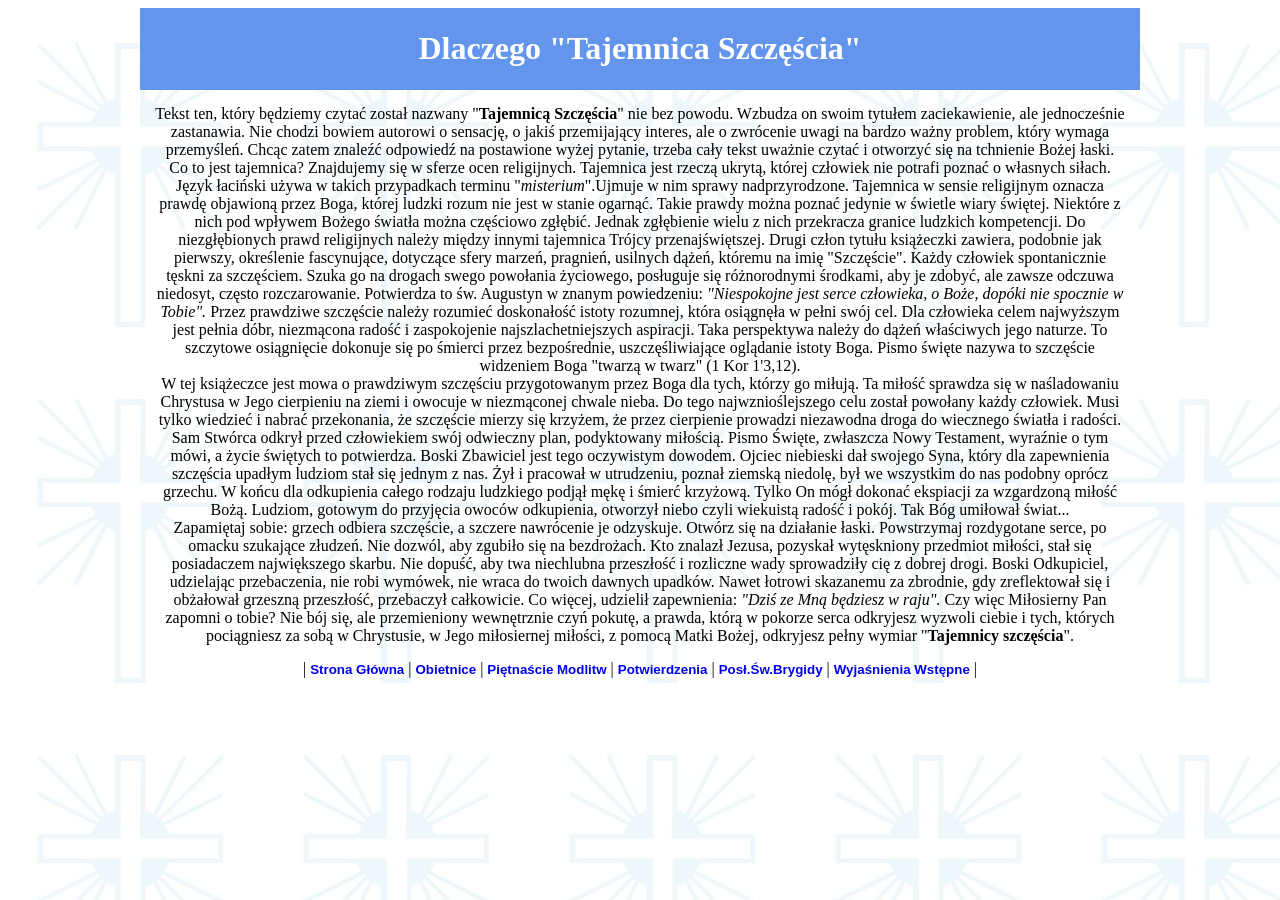
<file: dlacz.html>
<!doctype html>
<html lang="pl">
<HEAD>
    <TITLE>Dlaczego Tajemnica Szczęścia</TITLE>
    <link rel="canonical" href=„https://tajemnicaszczescia.github.io/dlacz.html” />   
    <meta charset="UTF-8">
    <META NAME="Description" CONTENT="Tajemnica Szczęścia - zbiór 15 modlitw i wspaniałe obietnice. ">
    <META NAME="Keywords" CONTENT="Tajemnica Szczęścia, Szczescia, św, święta, Brygida, Modlitwa, 15 Modlitw, Zbawiciel, Jezus, Chrystus, Bóg, Obietnice, potwierdzenia ">
    <LINK REL=stylesheet HREF="tajem.css" TYPE="text/css">
    
    <style>
    body
    {
      background-image: url('krzyzyk.jpg');
    
#box
    {
        width: 1000px;
        margin-left: auto;
        margin-right: auto;
        font-family: tahoma;
    }
#logo
    {
        background-color: cornflowerblue;
        color:white;
        text-align: center;
        padding: 1px;
    }
#content
    {
        float: left;
        font-size: 16px;
        padding: 15px;
        fott-family: tahoma;
        text-align: center;
        
    }
    #stopka
    {
        clear: both;
        text-align: center;
    }
    }
</style>
</HEAD>

<BODY>
    
    <div id="box">
         
        <div id="logo">
        <h1>Dlaczego "Tajemnica Szczęścia"</h1>
        </div>
        
        <div id="content">


Tekst ten, który będziemy czytać został nazwany "<B>Tajemnicą Szczęścia</B>" nie bez powodu. Wzbudza on swoim tytułem zaciekawienie, ale jednocześnie zastanawia. Nie chodzi bowiem autorowi o sensację, o jakiś przemijający interes, ale o zwrócenie uwagi na bardzo ważny problem, który wymaga przemyśleń. Chcąc zatem znaleźć odpowiedź na postawione wyżej pytanie, trzeba cały tekst uważnie czytać i otworzyć się na tchnienie Bożej łaski.<BR>Co to jest tajemnica? Znajdujemy się w sferze ocen religijnych. Tajemnica jest rzeczą ukrytą, której człowiek nie potrafi poznać o własnych siłach. Język łaciński używa w takich przypadkach terminu "<I>misterium</I>".Ujmuje w nim sprawy nadprzyrodzone. Tajemnica w sensie religijnym oznacza prawdę objawioną przez Boga, której ludzki rozum nie jest w stanie ogarnąć. Takie prawdy można poznać jedynie w świetle wiary świętej. Niektóre z nich pod wpływem Bożego światła można częściowo zgłębić. Jednak zgłębienie wielu z nich przekracza granice ludzkich kompetencji. Do niezgłębionych prawd religijnych należy między innymi tajemnica Trójcy przenajświętszej. Drugi człon tytułu książeczki zawiera, podobnie jak pierwszy, określenie fascynujące, dotyczące sfery marzeń, pragnień, usilnych dążeń, któremu na imię "Szczęście". Każdy człowiek spontanicznie tęskni za szczęściem. Szuka go na drogach swego powołania życiowego, posługuje się różnorodnymi środkami, aby je zdobyć, ale zawsze odczuwa niedosyt, często rozczarowanie. Potwierdza to św. Augustyn w znanym powiedzeniu: <I>"Niespokojne jest serce człowieka, o Boże, dopóki nie spocznie w Tobie".</I> Przez prawdziwe szczęście należy rozumieć doskonałość istoty rozumnej, która osiągnęła w pełni swój cel. Dla człowieka celem najwyższym jest pełnia dóbr, niezmącona radość i zaspokojenie najszlachetniejszych aspiracji. Taka perspektywa należy do dążeń właściwych jego naturze. To szczytowe osiągnięcie dokonuje się po śmierci przez bezpośrednie, uszczęśliwiające oglądanie istoty Boga. Pismo święte nazywa to szczęście widzeniem Boga "twarzą w twarz" (1 Kor 1'3,12).<BR>
W tej książeczce jest mowa o prawdziwym szczęściu przygotowanym przez Boga dla tych, którzy go miłują. Ta miłość sprawdza się w naśladowaniu Chrystusa w Jego cierpieniu na ziemi i owocuje w niezmąconej chwale nieba.
Do tego najwznioślejszego celu został powołany każdy człowiek. Musi tylko wiedzieć i nabrać przekonania, że szczęście mierzy się krzyżem, że przez cierpienie prowadzi niezawodna droga do wiecznego światła i radości.<BR>
Sam Stwórca odkrył przed człowiekiem swój odwieczny plan, podyktowany miłością. Pismo Święte, zwłaszcza Nowy Testament, wyraźnie o tym mówi, a życie świętych to potwierdza. Boski Zbawiciel jest tego oczywistym dowodem. Ojciec niebieski dał swojego Syna, który dla zapewnienia szczęścia upadłym ludziom stał się jednym z nas. Żył i pracował w utrudzeniu, poznał ziemską niedolę, był we wszystkim do nas podobny oprócz grzechu. W końcu dla odkupienia całego rodzaju ludzkiego podjął mękę i śmierć krzyżową. Tylko On mógł dokonać ekspiacji za wzgardzoną miłość Bożą. Ludziom, gotowym do przyjęcia owoców odkupienia, otworzył niebo czyli wiekuistą radość i pokój. Tak Bóg umiłował świat...<BR>
Zapamiętaj sobie: grzech odbiera szczęście, a szczere nawrócenie je odzyskuje. Otwórz się na działanie łaski. Powstrzymaj rozdygotane serce, po omacku szukające złudzeń. Nie dozwól, aby zgubiło się na bezdrożach. Kto znalazł Jezusa, pozyskał wytęskniony przedmiot miłości, stał się posiadaczem największego skarbu. Nie dopuść, aby twa niechlubna przeszłość i rozliczne wady sprowadziły cię z dobrej drogi. Boski Odkupiciel, udzielając przebaczenia, nie robi wymówek, nie wraca do twoich dawnych upadków. Nawet łotrowi skazanemu za zbrodnie, gdy zreflektował się i obżałował grzeszną przeszłość, przebaczył całkowicie. Co więcej, udzielił zapewnienia:
<I>"Dziś ze Mną będziesz w raju".</I>
Czy więc Miłosierny Pan zapomni o tobie?
Nie bój się, ale przemieniony wewnętrznie czyń pokutę, a prawda, którą w pokorze serca odkryjesz wyzwoli ciebie i tych, których pociągniesz za sobą w Chrystusie, w Jego miłosiernej miłości, z pomocą Matki Bożej, odkryjesz pełny wymiar "<B>Tajemnicy szczęścia</B>".

</div>
        
        <div id="stopka">

    | <A HREF="index.html">Strona Główna</A> | <A HREF="obiet.html">Obietnice</A> | <A HREF="pm.html">Piętnaście Modlitw</A> | <A HREF="potw.html">Potwierdzenia</A> | <A HREF="psbr.html">Posł.Św.Brygidy</A> | <A HREF="ww.html">Wyjaśnienia Wstępne</A> |

</div>
        <div style="clear:both;"></div>
    </div>


</BODY>
</HTML>
</file>
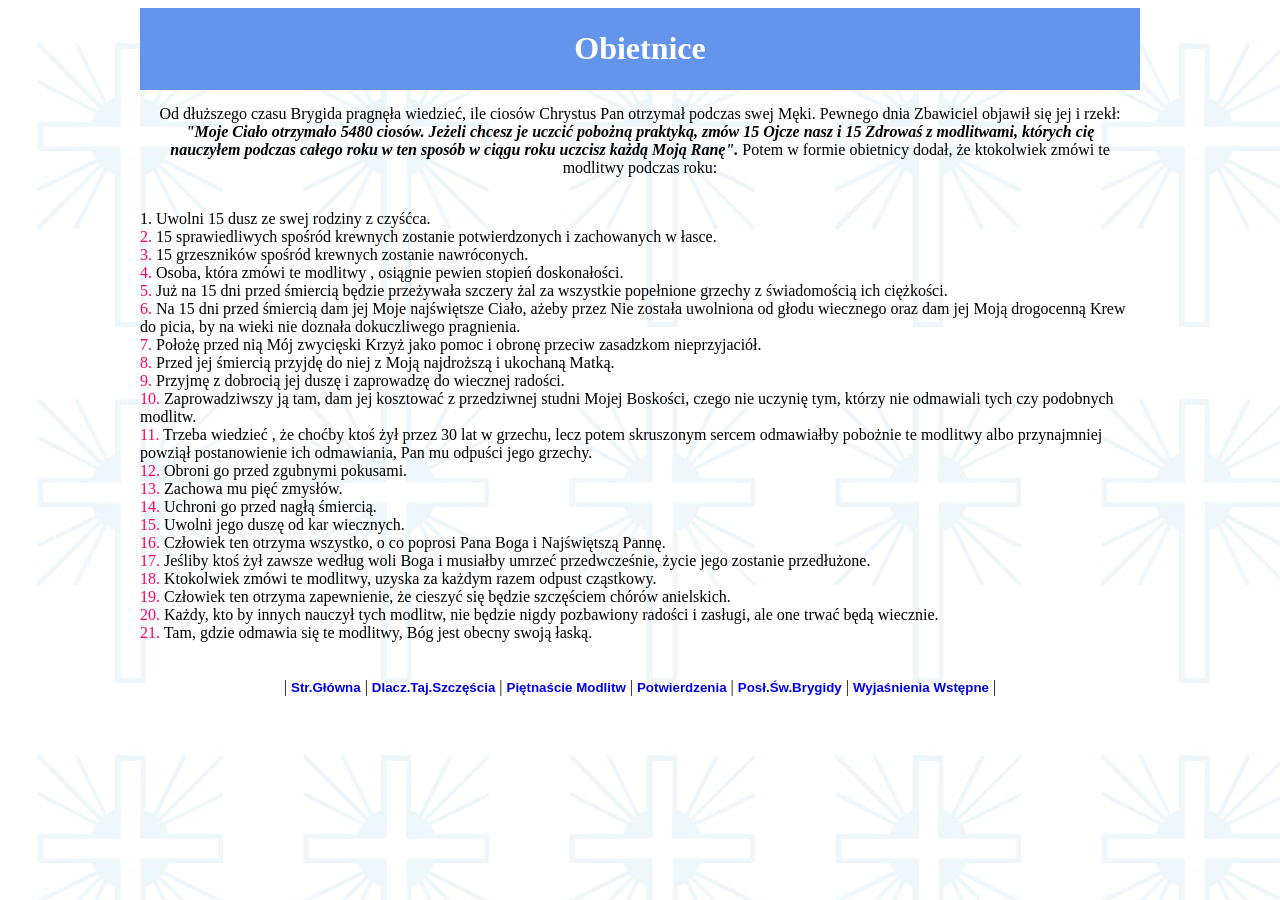
<file: obiet.html>
<!DOCTYPE HTML>
<HTML LANG="PL">
<HEAD>
<link rel="canonical" href=„https://tajemnicaszczescia.github.io/obiet.html” />
<meta charset="UTF-8">
<TITLE>Obietnice</TITLE>
<META NAME="Description" CONTENT="Tajemnica Szczęścia - zbiór 15 modlitw i wspaniałe obietnice. ">
<META NAME="Keywords" CONTENT="Tajemnica Szczęścia, Szczescia, św, święta, Brygida, Modlitwa, 15 Modlitw, Zbawiciel, Jezus, Chrystus, Bóg, Obietnice, potwierdzenia ">
<LINK REL=stylesheet HREF="tajem.css" TYPE="text/css">

<style>
body
    {
      background-image: url('krzyzyk.jpg');
      }
      
    
#box
    {
        width: 1000px;
        margin-left: auto;
        margin-right: auto;
        font-family: tahoma;
    }
#logo
    {
        background-color: cornflowerblue;
        color:white;
        text-align: center;
        padding: 1px;
    }
#content
    {
        float: left;
        font-size: 16px;
        padding: 15px;
        fott-family: tahoma;
        text-align: center;
        
    }
    #content22
    {
    	text-align: left;
    }
    
    #stopka
    {
        clear: both;
        text-align: center;
    
    }
</style>



</HEAD>

<BODY>
    
    <div id="box">
         
        <div id="logo">
        <h1>Obietnice</h1>
        </div>
        
        <div id="content">

Od dłuższego czasu Brygida pragnęła wiedzieć, ile ciosów Chrystus Pan otrzymał podczas swej Męki. Pewnego dnia Zbawiciel objawił się jej i rzekł:
<I><B>"Moje Ciało otrzymało 5480 ciosów. Jeżeli chcesz je uczcić pobożną praktyką, zmów 15 Ojcze nasz i 15 Zdrowaś z modlitwami, których cię nauczyłem podczas całego roku w ten sposób w ciągu roku uczcisz każdą Moją Ranę".</I></B>
Potem w formie obietnicy dodał, że ktokolwiek zmówi te modlitwy podczas roku:<BR><BR>
</div>

	<div id="content22"
	
<FONT COLOR="#FF0066">1.</FONT> Uwolni 15 dusz ze swej rodziny z czyśćca.<BR>
<FONT COLOR="#FF0066">2.</FONT> 15 sprawiedliwych spośród krewnych zostanie potwierdzonych i zachowanych w łasce.<BR>
<FONT COLOR="#FF0066">3.</FONT> 15 grzeszników spośród krewnych zostanie nawróconych.<BR>
<FONT COLOR="#FF0066">4.</FONT> Osoba, która zmówi te modlitwy , osiągnie pewien stopień doskonałości.<BR>
<FONT COLOR="#FF0066">5.</FONT> Już na 15 dni przed śmiercią będzie przeżywała szczery żal za wszystkie popełnione grzechy z świadomością ich ciężkości.<BR>
<FONT COLOR="#FF0066">6.</FONT> Na 15 dni przed śmiercią dam jej Moje najświętsze Ciało, ażeby przez Nie została uwolniona od głodu wiecznego oraz dam jej Moją drogocenną Krew do picia, by na wieki nie doznała dokuczliwego pragnienia.<BR>
<FONT COLOR="#FF0066">7.</FONT> Położę przed nią Mój zwycięski Krzyż jako pomoc i obronę przeciw zasadzkom nieprzyjaciół.<BR>
<FONT COLOR="#FF0066">8.</FONT> Przed jej śmiercią przyjdę do niej z Moją najdroższą i ukochaną Matką.<BR>
<FONT COLOR="#FF0066">9.</FONT> Przyjmę z dobrocią jej duszę i zaprowadzę do wiecznej radości.<BR>
<FONT COLOR="#FF0066">10.</FONT> Zaprowadziwszy ją tam, dam jej kosztować z przedziwnej studni Mojej Boskości, czego nie uczynię tym, którzy nie odmawiali tych czy podobnych modlitw.<BR>
<FONT COLOR="#FF0066">11.</FONT> Trzeba wiedzieć , że choćby ktoś żył przez 30 lat w grzechu, lecz potem skruszonym sercem odmawiałby pobożnie te modlitwy albo przynajmniej powziął postanowienie ich odmawiania, Pan mu odpuści jego grzechy.<BR>
<FONT COLOR="#FF0066">12.</FONT> Obroni go przed zgubnymi pokusami.<BR>
<FONT COLOR="#FF0066">13.</FONT> Zachowa mu pięć zmysłów.<BR>
<FONT COLOR="#FF0066">14.</FONT> Uchroni go przed nagłą śmiercią.<BR>
<FONT COLOR="#FF0066">15.</FONT> Uwolni jego duszę od kar wiecznych.<BR>
<FONT COLOR="#FF0066">16.</FONT> Człowiek ten otrzyma wszystko, o co poprosi Pana Boga i Najświętszą Pannę.<BR>
<FONT COLOR="#FF0066">17.</FONT> Jeśliby ktoś żył zawsze według woli Boga i musiałby umrzeć przedwcześnie, życie jego zostanie przedłużone.<BR>
<FONT COLOR="#FF0066">18.</FONT> Ktokolwiek zmówi te modlitwy, uzyska za każdym razem odpust cząstkowy.<BR>
<FONT COLOR="#FF0066">19.</FONT> Człowiek ten otrzyma zapewnienie, że cieszyć się będzie szczęściem chórów anielskich.<BR>
<FONT COLOR="#FF0066">20.</FONT> Każdy, kto by innych nauczył tych modlitw, nie będzie nigdy pozbawiony radości i zasługi, ale one trwać będą wiecznie.<BR>
<FONT COLOR="#FF0066">21.</FONT> Tam, gdzie odmawia się te modlitwy, Bóg jest obecny swoją łaską.<BR>

</div><BR><BR>
        
        <div id="stopka">

| <A HREF="index.html">Str.Główna</A> | <A HREF="dlacz.html">Dlacz.Taj.Szczęścia</A> | <A HREF="pm.html">Piętnaście Modlitw</A> | <A HREF="potw.html">Potwierdzenia</A> | <A HREF="psbr.html">Posł.Św.Brygidy</A> | <A HREF="ww.html">Wyjaśnienia Wstępne</A> |

</div>
        <div style="clear:both;"></div>
    </div>

</BODY>
</HTML>
</file>
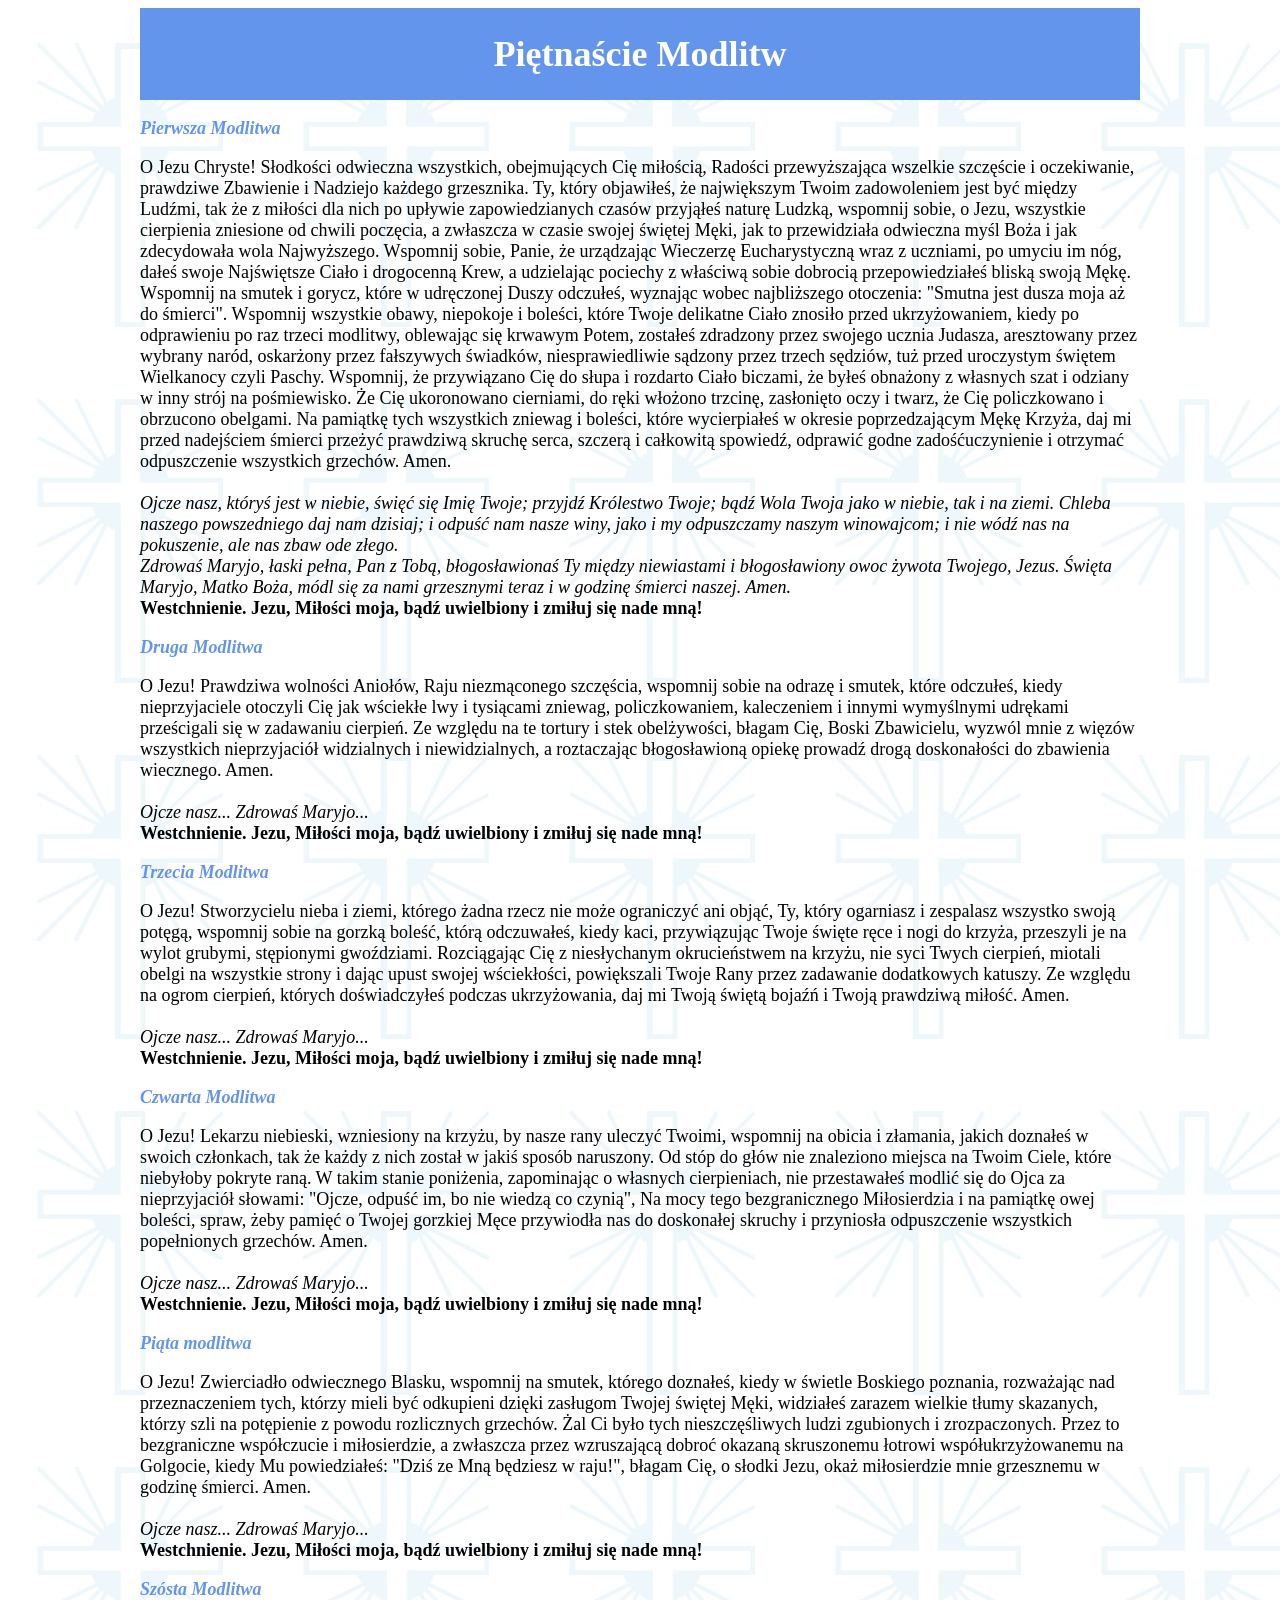
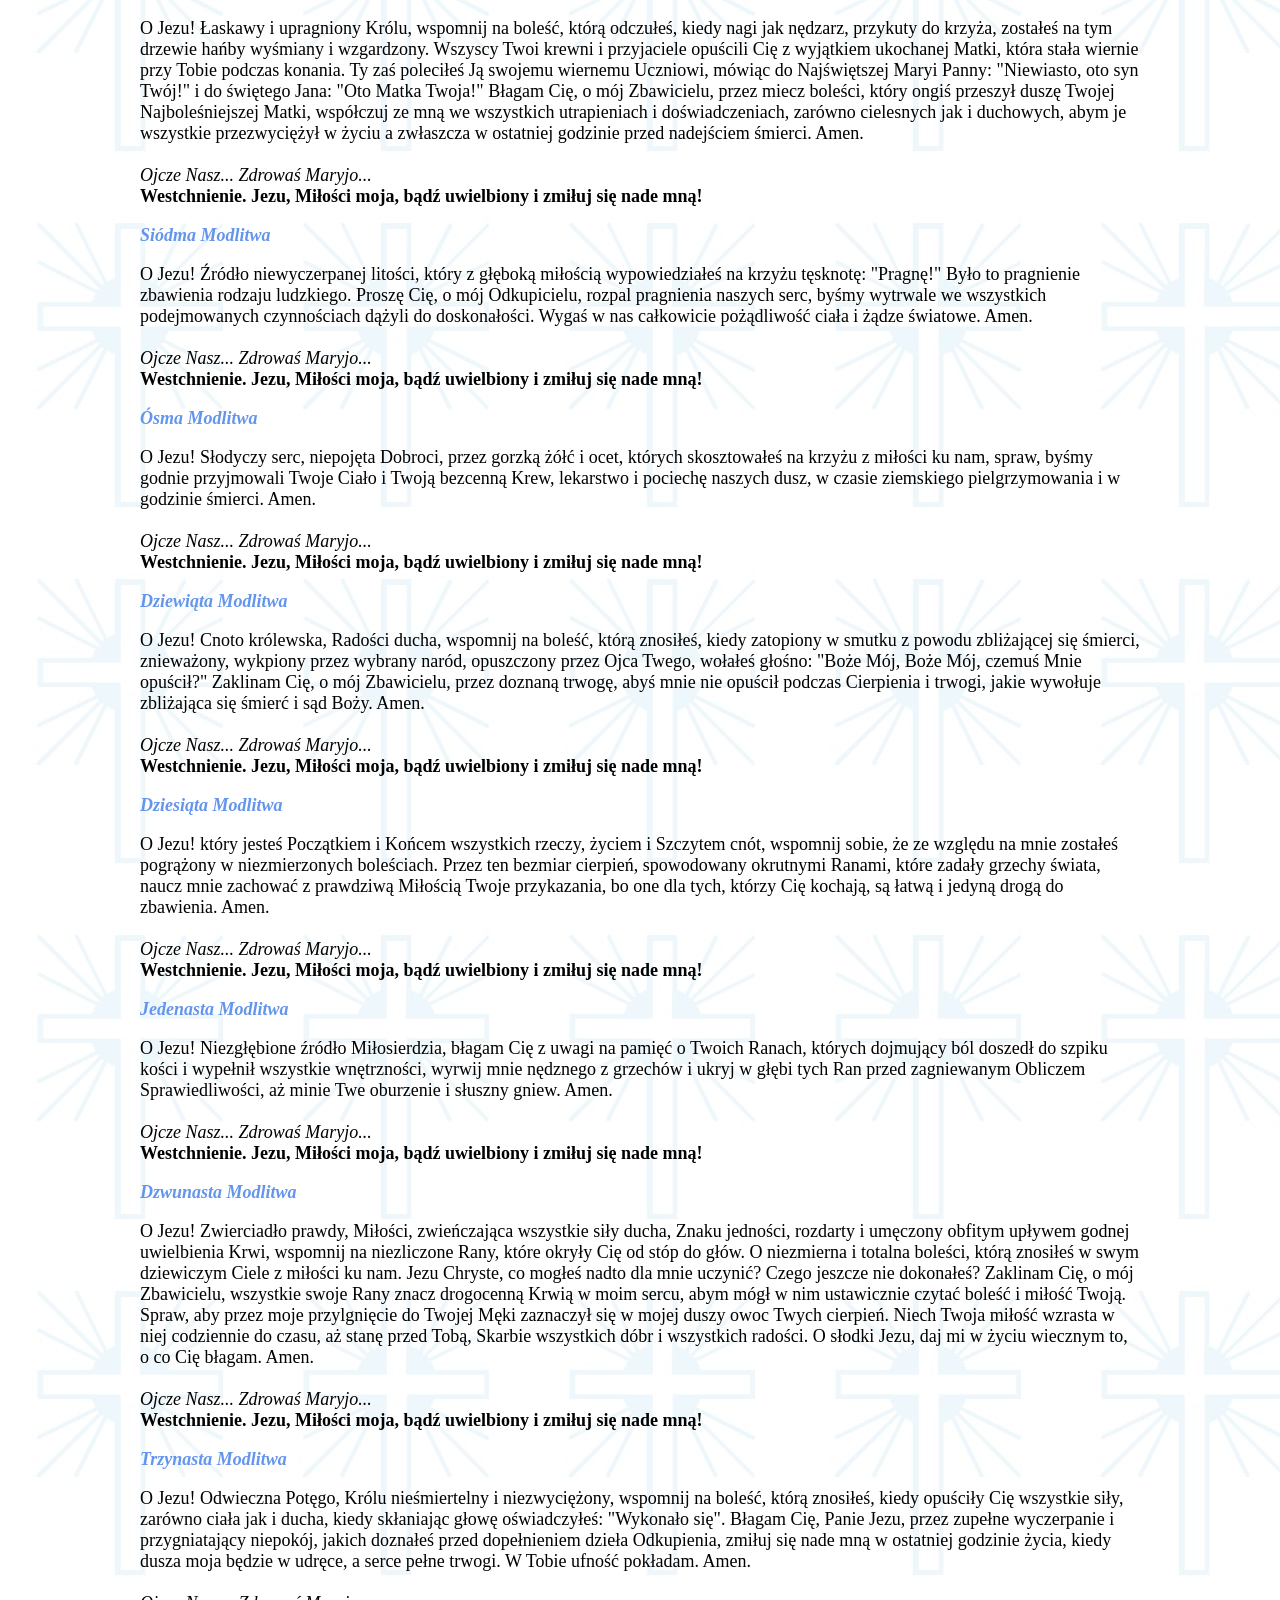
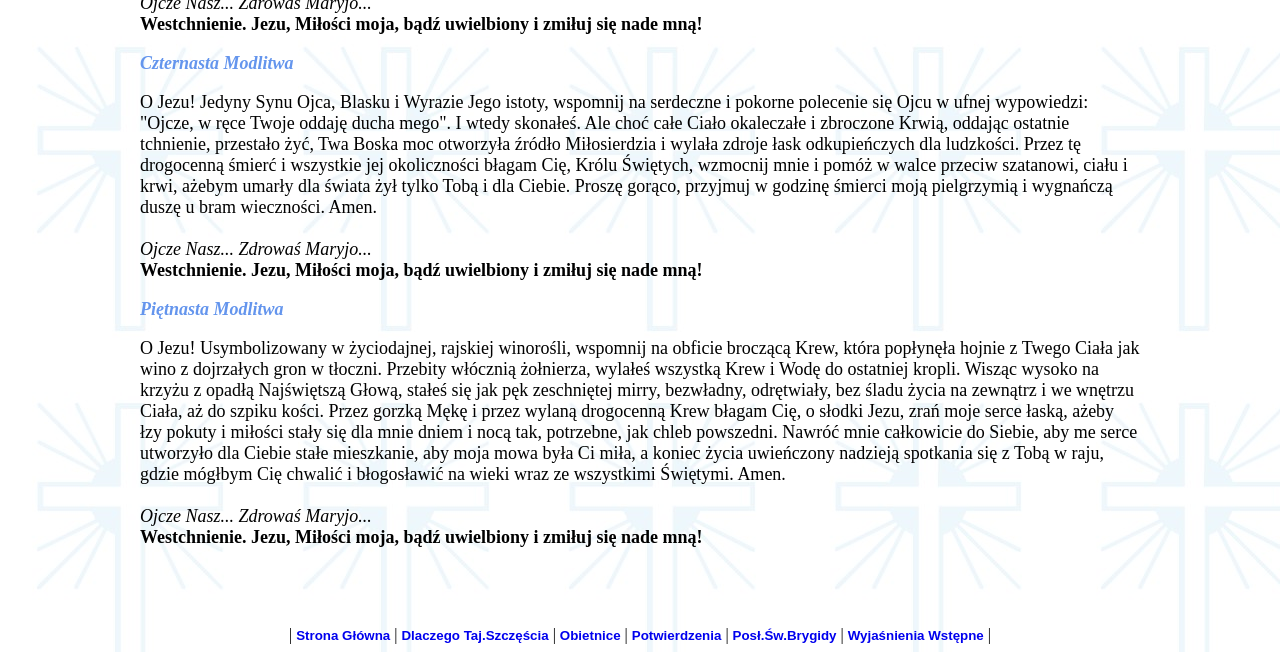
<file: pm.html>
<!DOCTYPE HTML>
<HTML LANG="PL">
<HTML>
<HEAD>
<TITLE>Piętnascie Modlitw</TITLE>
<link rel="canonical" href="https://tajemnicaszczescia.github.io/pm.html" />
<meta charset="UTF-8">
<META NAME="Description" CONTENT="Tajemnica Szczęścia - zbiór 15 modlitw i wspaniałe obietnice. ">
<META NAME="Keywords" CONTENT="Tajemnica Szczęścia, Szczescia, św, święta, Brygida, Modlitwa, 15 Modlitw, Zbawiciel, Jezus, Chrystus, Bóg, Obietnice, potwierdzenia ">
<LINK REL=stylesheet HREF="tajem.css" TYPE="text/css">
<style>
    body
    {
      background-image: url('krzyzyk.jpg');
    
#box
    {
        width: 1000px;
        margin-left: auto;
        margin-right: auto;
        font-family: tahoma;
        font-size: 18px;
    }
#logo
    {
        background-color: cornflowerblue;
        color: white;
        text-align: center;
        padding: 1px;
    }

.nrmod
        {
            text-align: left;
            font-style: italic;
            font-weight: bold;
            color: cornflowerblue; 
        }
        .ojcze
        {
            text-align: left;
            font-style: italic;
        }  
        .west
        {
            font-weight: bold;
        }
    #stopka
    {
        clear: both;
        text-align: center;
    }
    }
    </style>
    </HEAD>
<BODY>
    
    <div id="box">
         
        <div id="logo">
        <h1>Piętnaście Modlitw</h1>
        </div>
        <div class="nrmod"><P>Pierwsza Modlitwa</P></div>
         
        
O Jezu Chryste! Słodkości odwieczna wszystkich, obejmujących Cię miłością, Radości przewyższająca wszelkie szczęście i oczekiwanie, 
prawdziwe Zbawienie i Nadziejo każdego grzesznika. Ty, który objawiłeś, że największym Twoim zadowoleniem jest być między Ludźmi, tak że z miłości dla nich po upływie zapowiedzianych czasów przyjąłeś naturę Ludzką, wspomnij sobie, o Jezu, wszystkie cierpienia zniesione od chwili poczęcia, a zwłaszcza w czasie swojej świętej Męki, jak to przewidziała odwieczna myśl Boża i jak zdecydowała wola Najwyższego.
Wspomnij sobie, Panie, że urządzając Wieczerzę Eucharystyczną wraz z uczniami, po umyciu im nóg, dałeś swoje Najświętsze Ciało i drogocenną Krew, a udzielając pociechy z właściwą sobie dobrocią przepowiedziałeś bliską swoją Mękę.
Wspomnij na smutek i gorycz, które w udręczonej Duszy odczułeś, wyznając wobec najbliższego otoczenia: "Smutna jest dusza moja aż do śmierci".
Wspomnij wszystkie obawy, niepokoje i boleści, które Twoje delikatne Ciało znosiło przed ukrzyżowaniem, kiedy po odprawieniu po raz trzeci modlitwy, oblewając się krwawym Potem, zostałeś zdradzony przez swojego ucznia Judasza, aresztowany przez wybrany naród, oskarżony przez fałszywych świadków, niesprawiedliwie sądzony przez trzech sędziów, tuż przed uroczystym świętem Wielkanocy czyli Paschy.
Wspomnij, że przywiązano Cię do słupa i rozdarto Ciało biczami, że byłeś obnażony z
własnych szat i odziany w inny strój na pośmiewisko. Że Cię ukoronowano cierniami, do ręki włożono trzcinę, zasłonięto oczy i twarz, że Cię policzkowano i obrzucono obelgami.
Na pamiątkę tych wszystkich zniewag i boleści, które wycierpiałeś w okresie poprzedzającym Mękę Krzyża, daj mi przed nadejściem śmierci przeżyć prawdziwą skruchę serca, szczerą i całkowitą spowiedź, odprawić godne zadośćuczynienie i otrzymać odpuszczenie wszystkich grzechów. Amen.<BR><BR>
        
        <div class="ojcze">
Ojcze nasz, któryś jest w niebie, święć się Imię Twoje; przyjdź Królestwo Twoje; bądź Wola Twoja jako w niebie, tak i na ziemi.
Chleba naszego powszedniego daj nam dzisiaj; i odpuść nam nasze winy, jako i my odpuszczamy naszym winowajcom; i nie wódź nas na pokuszenie, ale nas zbaw ode złego.<BR>
Zdrowaś Maryjo, łaski pełna, Pan z Tobą, błogosławionaś Ty między niewiastami i błogosławiony owoc żywota Twojego, Jezus. Święta Maryjo, Matko Boża, módl się za nami grzesznymi teraz i w godzinę śmierci naszej. Amen.</div>
<div class="west">
Westchnienie. Jezu, Miłości moja, bądź uwielbiony i zmiłuj się nade mną!
</div>       

<div class="nrmod"><P>Druga Modlitwa</P>
         </div>

O Jezu! Prawdziwa wolności Aniołów, Raju niezmąconego szczęścia, wspomnij sobie na odrazę i smutek, które odczułeś, kiedy nieprzyjaciele otoczyli Cię jak wściekłe lwy i tysiącami zniewag, policzkowaniem, kaleczeniem i innymi wymyślnymi udrękami prześcigali się w zadawaniu cierpień.
Ze względu na te tortury i stek obelżywości, błagam Cię, Boski Zbawicielu, wyzwól mnie z więzów wszystkich nieprzyjaciół widzialnych i niewidzialnych, a roztaczając błogosławioną opiekę prowadź drogą doskonałości do zbawienia wiecznego. Amen.<BR><BR>
        <div class="ojcze">
        
            Ojcze nasz... Zdrowaś Maryjo...</div>
        <div class="west">
            Westchnienie. Jezu, Miłości moja, bądź uwielbiony i zmiłuj się nade mną!</div>


<div class="nrmod"><P>Trzecia Modlitwa</P>
        </div>
O Jezu! Stworzycielu nieba i ziemi, którego żadna rzecz nie może ograniczyć ani objąć, Ty, który ogarniasz i zespalasz wszystko swoją
potęgą, wspomnij sobie na gorzką boleść, którą odczuwałeś, kiedy kaci, przywiązując Twoje święte ręce i nogi do krzyża, przeszyli je na wylot grubymi, stępionymi gwoździami. Rozciągając Cię z niesłychanym okrucieństwem na krzyżu, nie syci Twych cierpień, miotali obelgi na wszystkie strony i dając upust swojej wściekłości, powiększali Twoje Rany przez zadawanie dodatkowych katuszy.
Ze względu na ogrom cierpień, których doświadczyłeś podczas ukrzyżowania, daj mi Twoją świętą bojaźń i Twoją prawdziwą miłość.
Amen.<BR><br>
   <div class="ojcze">     
       Ojcze nasz... Zdrowaś Maryjo...</div>
        <div class="west">
            Westchnienie. Jezu, Miłości moja, bądź uwielbiony i zmiłuj się nade mną!</div>

<div class="nrmod"><P>Czwarta Modlitwa</P></div>

O Jezu! Lekarzu niebieski, wzniesiony na krzyżu, by nasze rany uleczyć Twoimi, wspomnij na obicia i złamania, jakich doznałeś w swoich członkach, tak że każdy z nich został w jakiś sposób naruszony. Od stóp do głów nie
znaleziono miejsca na Twoim Ciele, które niebyłoby pokryte raną. W takim stanie poniżenia, zapominając o własnych cierpieniach, nie przestawałeś modlić się do Ojca za nieprzyjaciół słowami: "Ojcze, odpuść im, bo nie wiedzą co czynią", Na mocy tego bezgranicznego Miłosierdzia i na pamiątkę owej boleści, spraw, żeby pamięć o Twojej gorzkiej Męce przywiodła nas do doskonałej skruchy i przyniosła odpuszczenie wszystkich popełnionych grzechów. Amen.<BR><BR>
<div class="ojcze">Ojcze nasz... Zdrowaś Maryjo...</div>
<div class="west">Westchnienie. Jezu, Miłości moja, bądź uwielbiony i zmiłuj się nade mną!</div>

<div class="nrmod"><p>Piąta modlitwa</p></div>
    
O Jezu! Zwierciadło odwiecznego Blasku, wspomnij na smutek, którego doznałeś, kiedy w świetle Boskiego poznania, rozważając nad przeznaczeniem tych, którzy mieli być odkupieni dzięki zasługom Twojej świętej Męki, widziałeś zarazem wielkie tłumy skazanych, którzy szli na potępienie z powodu rozlicznych grzechów. Żal Ci było tych nieszczęśliwych ludzi zgubionych i zrozpaczonych.
Przez to bezgraniczne współczucie i miłosierdzie, a zwłaszcza przez wzruszającą dobroć okazaną skruszonemu łotrowi współukrzyżowanemu na Golgocie, kiedy Mu powiedziałeś:
"Dziś ze Mną będziesz w raju!", błagam Cię, o słodki Jezu, okaż miłosierdzie mnie grzesznemu w godzinę śmierci. Amen.<br><BR>
    
<div class="ojcze">Ojcze nasz... Zdrowaś Maryjo...</div>
<div class="west">Westchnienie. Jezu, Miłości moja, bądź uwielbiony i zmiłuj się nade mną!</div>

<div class="nrmod"><p>Szósta Modlitwa</p></div>
O Jezu! Łaskawy i upragniony Królu, wspomnij na boleść, którą odczułeś, kiedy nagi jak nędzarz, przykuty do krzyża, zostałeś na tym drzewie hańby wyśmiany i wzgardzony. Wszyscy Twoi krewni i przyjaciele opuścili Cię z wyjątkiem ukochanej Matki, która stała wiernie przy Tobie podczas konania. Ty zaś poleciłeś Ją swojemu wiernemu Uczniowi, mówiąc do Najświętszej Maryi Panny: "Niewiasto, oto syn Twój!" i do świętego Jana: "Oto Matka Twoja!" Błagam Cię, o mój Zbawicielu, przez miecz boleści, który ongiś przeszył duszę Twojej
Najboleśniejszej Matki, współczuj ze mną we wszystkich utrapieniach i doświadczeniach, zarówno cielesnych jak i duchowych, abym je
wszystkie przezwyciężył w życiu a zwłaszcza w ostatniej godzinie przed nadejściem śmierci.
Amen.<BR><BR>
    <div class="ojcze">Ojcze Nasz... Zdrowaś Maryjo...</div>
    <div class="west">Westchnienie. Jezu, Miłości moja, bądź uwielbiony i zmiłuj się nade mną!</div>

<div class="nrmod"><p>Siódma Modlitwa</p></div>
O Jezu! Źródło niewyczerpanej litości, który z głęboką miłością wypowiedziałeś na krzyżu tęsknotę: "Pragnę!" Było to pragnienie zbawienia rodzaju ludzkiego. Proszę Cię, o mój Odkupicielu, rozpal pragnienia naszych serc, byśmy wytrwale we wszystkich podejmowanych czynnościach dążyli do doskonałości. Wygaś w nas całkowicie pożądliwość ciała i żądze światowe. Amen.<br><br>
    <div class="ojcze">Ojcze Nasz... Zdrowaś Maryjo...</div>
    <div class="west">Westchnienie. Jezu, Miłości moja, bądź uwielbiony i zmiłuj się nade mną!</div>

<div class="nrmod"><p>Ósma Modlitwa</p></div>
O Jezu! Słodyczy serc, niepojęta Dobroci, przez gorzką żółć i ocet, których skosztowałeś na krzyżu z miłości ku nam, spraw, byśmy godnie przyjmowali Twoje Ciało i Twoją bezcenną Krew, lekarstwo i pociechę naszych dusz, w czasie ziemskiego pielgrzymowania i w godzinie śmierci. Amen.<BR><BR>
<div class="ojcze">Ojcze Nasz... Zdrowaś Maryjo...</div>
<div class="west">Westchnienie. Jezu, Miłości moja, bądź uwielbiony i zmiłuj się nade mną!</div>

<div class="nrmod"><p>Dziewiąta Modlitwa</p></div>
O Jezu! Cnoto królewska, Radości ducha, wspomnij na boleść, którą znosiłeś, kiedy zatopiony w smutku z powodu zbliżającej się śmierci, znieważony, wykpiony przez wybrany
naród, opuszczony przez Ojca Twego, wołałeś głośno: "Boże Mój, Boże Mój, czemuś Mnie opuścił?" Zaklinam Cię, o mój Zbawicielu, przez doznaną trwogę, abyś mnie nie opuścił podczas Cierpienia i trwogi, jakie wywołuje zbliżająca się śmierć i sąd Boży. Amen.<BR><BR>
<div class="ojcze">Ojcze Nasz... Zdrowaś Maryjo...</div>
<div class="west">Westchnienie. Jezu, Miłości moja, bądź uwielbiony i zmiłuj się nade mną!</div>

<div class="nrmod"><p>Dziesiąta Modlitwa</p></div>
O Jezu! który jesteś Początkiem i Końcem wszystkich rzeczy, życiem i Szczytem cnót, wspomnij sobie, że ze względu na mnie zostałeś pogrążony w niezmierzonych boleściach.
Przez ten bezmiar cierpień, spowodowany okrutnymi Ranami, które zadały grzechy świata, naucz mnie zachować z prawdziwą Miłością Twoje przykazania, bo one dla tych, którzy Cię kochają, są łatwą i jedyną drogą do zbawienia.
Amen.<BR><BR>
<div class="ojcze">Ojcze Nasz... Zdrowaś Maryjo...</div>
<div class="west">Westchnienie. Jezu, Miłości moja, bądź uwielbiony i zmiłuj się nade mną!</div>

    <div class="nrmod"><p>Jedenasta Modlitwa</p></div>
O Jezu! Niezgłębione źródło Miłosierdzia, błagam Cię z uwagi na pamięć o Twoich Ranach, których dojmujący ból doszedł do szpiku kości i wypełnił wszystkie wnętrzności, wyrwij mnie nędznego z grzechów i ukryj w głębi tych Ran przed zagniewanym Obliczem Sprawiedliwości, aż minie Twe oburzenie i słuszny gniew. Amen.<BR><BR>
    
<div class="ojcze">Ojcze Nasz... Zdrowaś Maryjo...</div>
<div class="west">Westchnienie. Jezu, Miłości moja, bądź uwielbiony i zmiłuj się nade mną!</div>

<div class="nrmod"><p>Dzwunasta Modlitwa</p></div>
O Jezu! Zwierciadło prawdy, Miłości, zwieńczająca wszystkie siły ducha, Znaku jedności, rozdarty i umęczony obfitym upływem godnej uwielbienia Krwi, wspomnij na niezliczone Rany, które okryły Cię od stóp do głów. O niezmierna i totalna boleści, którą znosiłeś w swym dziewiczym Ciele z miłości ku nam. Jezu Chryste, co mogłeś nadto dla mnie uczynić?
Czego jeszcze nie dokonałeś?
Zaklinam Cię, o mój Zbawicielu, wszystkie swoje Rany znacz drogocenną Krwią w moim sercu, abym mógł w nim ustawicznie czytać boleść i miłość Twoją.
Spraw, aby przez moje przylgnięcie do Twojej Męki zaznaczył się w mojej duszy owoc Twych cierpień. Niech Twoja miłość wzrasta w niej codziennie do czasu, aż stanę przed Tobą, Skarbie wszystkich dóbr i wszystkich radości. O słodki Jezu, daj mi w życiu wiecznym to, o co Cię błagam. Amen.<BR><BR>
<div class="ojcze">Ojcze Nasz... Zdrowaś Maryjo...</div>
<div class="west">Westchnienie. Jezu, Miłości moja, bądź uwielbiony i zmiłuj się nade mną!</div>

<div class="nrmod"><p>Trzynasta Modlitwa</p></div>
O Jezu! Odwieczna Potęgo, Królu nieśmiertelny i niezwyciężony, wspomnij na boleść, którą znosiłeś, kiedy opuściły Cię wszystkie siły, zarówno ciała jak i ducha, kiedy skłaniając głowę oświadczyłeś: "Wykonało się".
Błagam Cię, Panie Jezu, przez zupełne wyczerpanie i przygniatający niepokój, jakich doznałeś przed dopełnieniem dzieła Odkupienia, zmiłuj się nade mną w ostatniej godzinie życia, kiedy dusza moja będzie w udręce, a serce pełne trwogi. W Tobie ufność pokładam. Amen.<BR><BR>
<div class="ojcze">Ojcze Nasz... Zdrowaś Maryjo...</div>
<div class="west">Westchnienie. Jezu, Miłości moja, bądź uwielbiony i zmiłuj się nade mną!</div>


<div class="nrmod"><p>Czternasta Modlitwa</p></div>
O Jezu! Jedyny Synu Ojca, Blasku i Wyrazie Jego istoty, wspomnij na serdeczne i pokorne polecenie się Ojcu w ufnej wypowiedzi: "Ojcze, w ręce Twoje oddaję ducha mego". I wtedy skonałeś. Ale choć całe Ciało okaleczałe i zbroczone Krwią, oddając ostatnie tchnienie, przestało żyć, Twa Boska moc otworzyła źródło Miłosierdzia i wylała zdroje łask odkupieńczych dla ludzkości. Przez tę drogocenną śmierć i wszystkie jej okoliczności błagam Cię, Królu Świętych, wzmocnij mnie i pomóż w walce przeciw szatanowi, ciału i krwi, ażebym umarły dla świata żył tylko Tobą i dla Ciebie. Proszę gorąco, przyjmuj w godzinę śmierci moją pielgrzymią i wygnańczą duszę u bram wieczności. Amen.<BR><BR>
<div class="ojcze">Ojcze Nasz... Zdrowaś Maryjo...</div>
<div class="west">Westchnienie. Jezu, Miłości moja, bądź uwielbiony i zmiłuj się nade mną!</div>

<div class="nrmod"><p>Piętnasta Modlitwa</p></div>
O Jezu! Usymbolizowany w życiodajnej, rajskiej winorośli, wspomnij na obficie broczącą Krew, która popłynęła hojnie z Twego Ciała jak wino z dojrzałych gron w tłoczni.
Przebity włócznią żołnierza, wylałeś wszystką Krew i Wodę do ostatniej kropli. Wisząc wysoko na krzyżu z opadłą Najświętszą Głową, stałeś się jak pęk zeschniętej mirry, bezwładny, odrętwiały, bez śladu życia na zewnątrz i we wnętrzu Ciała, aż do szpiku kości.
Przez gorzką Mękę i przez wylaną drogocenną Krew błagam Cię, o słodki Jezu, zrań moje
serce łaską, ażeby łzy pokuty i miłości stały się dla mnie dniem i nocą tak, potrzebne, jak chleb powszedni. Nawróć mnie całkowicie do Siebie, aby me serce utworzyło dla Ciebie stałe mieszkanie, aby moja mowa była Ci miła, a koniec życia uwieńczony nadzieją spotkania się z Tobą w raju, gdzie mógłbym Cię chwalić i błogosławić na wieki wraz ze wszystkimi Świętymi. Amen.<BR><BR>
<div class="ojcze">Ojcze Nasz... Zdrowaś Maryjo...</div>
<div class="west">Westchnienie. Jezu, Miłości moja, bądź uwielbiony i zmiłuj się nade mną!</div><BR><BR>
    </div><BR><BR>

<div id="stopka">
 | <A HREF="index.html">Strona Główna</A> | <A HREF="dlacz.html">Dlaczego Taj.Szczęścia</A> | <A HREF="obiet.html">Obietnice</A> | <A HREF="potw.html">Potwierdzenia</A> | <A HREF="psbr.html">Posł.Św.Brygidy</A> | <A HREF="ww.html">Wyjaśnienia Wstępne</A> |
</div>


</BODY>
    </HTML>
</file>
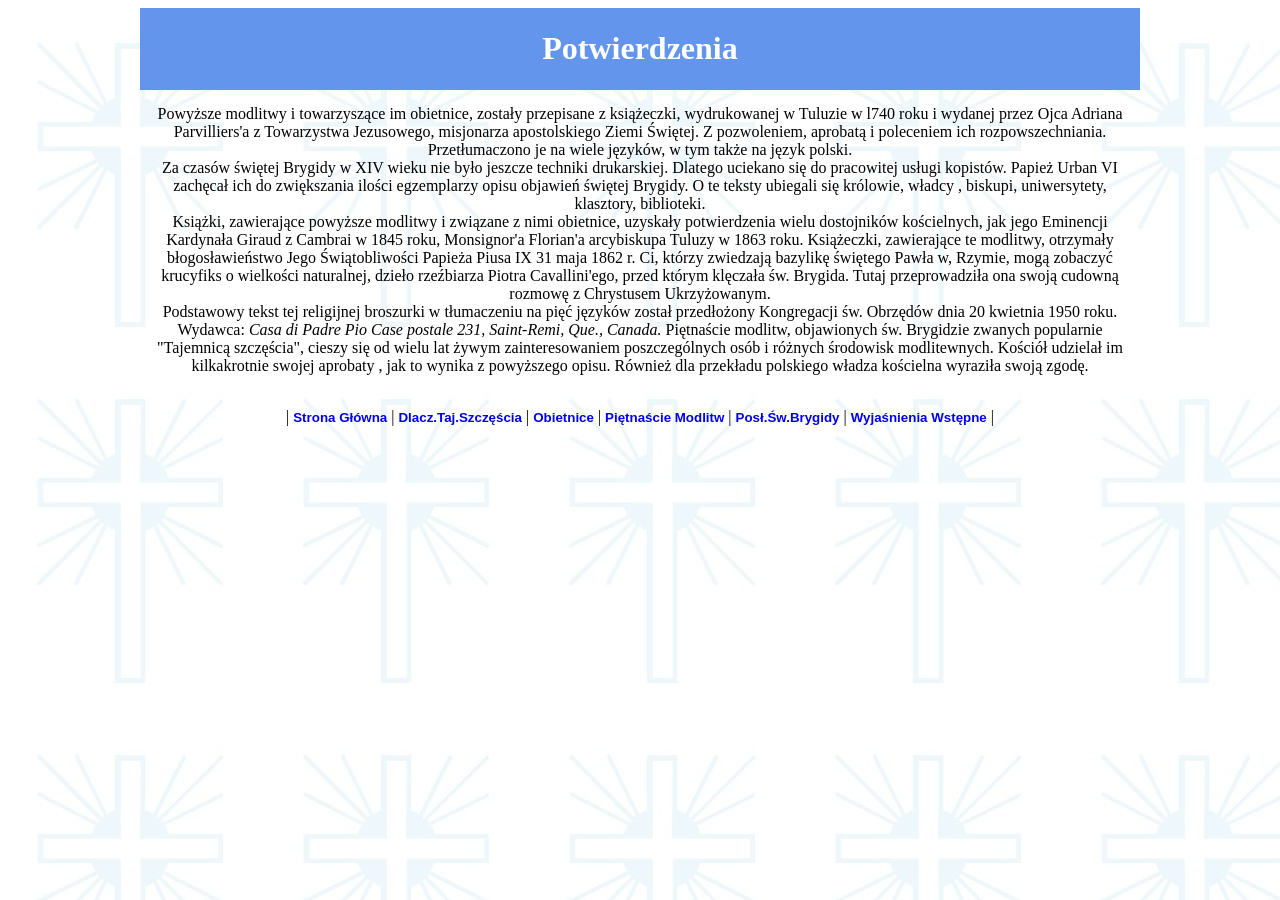
<file: potw.html>
<!DOCTYPE HTML>
<HTML LANG="PL">
<HEAD>
<link rel="canonical" href="https://tajemnicaszczescia.github.io/potw.html" />
<meta charset="UTF-8">
<TITLE>Potwierdzenia</TITLE>
<META NAME="Description" CONTENT="Tajemnica Szczęścia - zbiór 15 modlitw i wspaniałe obietnice. ">
<META NAME="Keywords" CONTENT="Tajemnica Szczęścia, Szczescia, św, święta, Brygida, Modlitwa, 15 Modlitw, Zbawiciel, Jezus, Chrystus, Bóg, Obietnice, potwierdzenia ">
<LINK REL=stylesheet HREF="tajem.css" TYPE="text/css">

<style>
body
    {
      background-image: url('krzyzyk.jpg');
      }
    
#box
    {
        width: 1000px;
        margin-left: auto;
        margin-right: auto;
        font-family: tahoma;
    }
#logo
    {
        background-color: cornflowerblue;
        color:white;
        text-align: center;
        padding: 1px;
    }
#content
    {
        float: left;
        font-size: 16px;
        padding: 15px;
        fott-family: tahoma;
        text-align: center;
        
    }
    #stopka
    {
        clear: both;
        text-align: center;
    
    }
</style>
</HEAD>
<BODY>
    
    <div id="box">
         
        <div id="logo">
        <h1>Potwierdzenia</h1>
        </div>
        
        <div id="content">
        
        Powyższe modlitwy i towarzyszące im obietnice, zostały przepisane z książeczki, wydrukowanej w Tuluzie w l740 roku i wydanej przez Ojca Adriana Parvilliers'a z Towarzystwa Jezusowego, misjonarza apostolskiego Ziemi Świętej. Z pozwoleniem, aprobatą i poleceniem ich rozpowszechniania. Przetłumaczono je na wiele języków, w tym także na język polski.<BR>
Za czasów świętej Brygidy w XIV wieku nie było jeszcze techniki drukarskiej. Dlatego uciekano się do pracowitej usługi kopistów. Papież Urban VI zachęcał ich do zwiększania ilości egzemplarzy opisu objawień świętej Brygidy. O te teksty ubiegali się królowie, władcy , biskupi, uniwersytety, klasztory, biblioteki.<BR>
Książki, zawierające powyższe modlitwy i związane z nimi obietnice, uzyskały potwierdzenia wielu dostojników kościelnych, jak jego Eminencji Kardynała Giraud z Cambrai w 1845 roku, Monsignor'a Florian'a arcybiskupa Tuluzy w 1863 roku. Książeczki, zawierające te modlitwy, otrzymały błogosławieństwo Jego Świątobliwości Papieża Piusa IX 31 maja 1862 r. 
Ci, którzy zwiedzają bazylikę świętego Pawła w, Rzymie, mogą zobaczyć krucyfiks o wielkości naturalnej, dzieło rzeźbiarza Piotra Cavallini'ego, przed którym klęczała św. Brygida. Tutaj przeprowadziła ona swoją cudowną rozmowę z Chrystusem Ukrzyżowanym.<BR>
Podstawowy tekst tej religijnej broszurki w tłumaczeniu na pięć języków został przedłożony Kongregacji św. Obrzędów dnia 20 kwietnia 1950 roku. Wydawca: <I>Casa di Padre Pio Case postale 231, Saint-Remi, Que., Canada.</I>
Piętnaście modlitw, objawionych św. Brygidzie zwanych popularnie "Tajemnicą szczęścia", cieszy się od wielu lat żywym zainteresowaniem poszczególnych osób i różnych środowisk modlitewnych. Kościół udzielał im kilkakrotnie swojej aprobaty , jak to wynika z powyższego opisu. Również dla przekładu polskiego władza kościelna wyraziła swoją zgodę.
</div>
        
        <div id="stopka"><BR>

| <A HREF="index.html">Strona Główna</A> | <A HREF="dlacz.html">Dlacz.Taj.Szczęścia</A> | <A HREF="obiet.html">Obietnice</A> | <A HREF="pm.html">Piętnaście Modlitw</A> | <A HREF="psbr.html">Posł.Św.Brygidy</A> | <A HREF="ww.html">Wyjaśnienia Wstępne</A> |

</div>
        <div style="clear:both;"></div>
    </div>

</BODY>
</HTML>
</file>
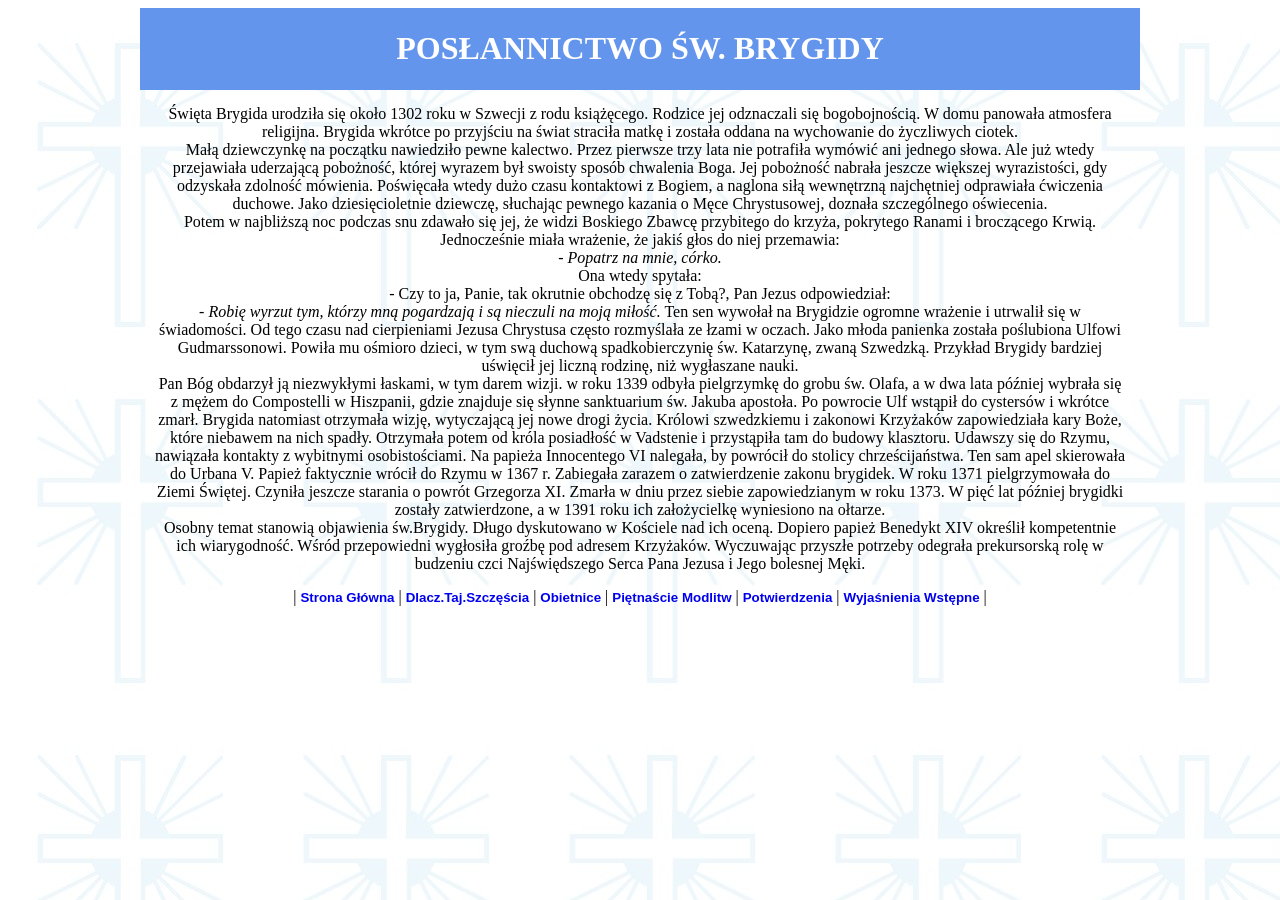
<file: psbr.html>
<!DOCTYPE HTML>
<html lang="pl">
<HEAD>
<meta charset="UTF-8">
<TITLE>Poslannictwo sw.Brygidy </TITLE>
 
<link rel="canonical" href="https://tajemnicaszczescia.github.io/psbr.html" />

<META NAME="Description" CONTENT="Tajemnica Szczęścia - zbiór 15 modlitw i wspaniałe obietnice. ">
<META NAME="Keywords" CONTENT="Tajemnica Szczęścia, Szczescia, św, święta, Brygida, Modlitwa, 15 Modlitw, Zbawiciel, Jezus, Chrystus, Bóg, Obietnice, potwierdzenia ">
<LINK REL=stylesheet HREF="tajem.css" TYPE="text/css">


<style>
    body
    {
      background-image: url('krzyzyk.jpg');
    
#box
    {
        width: 1000px;
        margin-left: auto;
        margin-right: auto;
        font-family: tahoma;
    }
#logo
    {
        background-color: cornflowerblue;
        color:white;
        text-align: center;
        padding: 1px;
    }
#content
    {
        float: left;
        font-size: 16px;
        padding: 15px;
        fott-family: tahoma;
        text-align: center;
        
    }
    #stopka
    {
        clear: both;
        text-align: center;
    }
    }
</style>
</HEAD>
<BODY>
    
    <div id="box">
         
        <div id="logo">
        <h1>POSŁANNICTWO ŚW. BRYGIDY</h1>
        </div>
        
        <div id="content">
        Święta Brygida urodziła się około 1302 roku w Szwecji z rodu książęcego. Rodzice jej odznaczali się bogobojnością. W domu panowała atmosfera religijna. Brygida wkrótce po przyjściu na świat straciła matkę i została oddana na wychowanie do życzliwych ciotek.<BR>
Małą dziewczynkę na początku nawiedziło pewne kalectwo. Przez pierwsze trzy lata nie potrafiła wymówić ani jednego słowa. Ale już wtedy przejawiała uderzającą pobożność, której wyrazem był swoisty sposób chwalenia Boga. Jej pobożność nabrała jeszcze większej wyrazistości, gdy odzyskała zdolność mówienia. Poświęcała wtedy dużo czasu kontaktowi z Bogiem, a naglona siłą wewnętrzną najchętniej odprawiała ćwiczenia duchowe.
Jako dziesięcioletnie dziewczę, słuchając pewnego kazania o Męce Chrystusowej, doznała szczególnego oświecenia.<BR> Potem w najbliższą noc podczas snu zdawało się jej, że widzi Boskiego Zbawcę przybitego do krzyża, pokrytego Ranami i broczącego Krwią. Jednocześnie miała wrażenie, że jakiś głos do niej przemawia:<BR>

<I>- Popatrz na mnie, córko.</I><BR>
Ona wtedy spytała:<BR>
- Czy to ja, Panie, tak okrutnie obchodzę się z Tobą?,
Pan Jezus odpowiedział:<BR>
<I>- Robię wyrzut tym, którzy mną pogardzają i są nieczuli na moją miłość.</I>
Ten sen wywołał na Brygidzie ogromne wrażenie i utrwalił się w świadomości. Od tego czasu nad cierpieniami Jezusa Chrystusa często rozmyślała ze łzami w oczach.
Jako młoda panienka została poślubiona Ulfowi Gudmarssonowi. Powiła mu ośmioro dzieci, w tym swą duchową spadkobierczynię św. Katarzynę, zwaną Szwedzką. Przykład Brygidy bardziej uświęcił jej liczną rodzinę, niż wygłaszane nauki.<BR>
Pan Bóg obdarzył ją niezwykłymi łaskami, w tym darem wizji. w roku 1339 odbyła pielgrzymkę do grobu św. Olafa, a w dwa lata później wybrała się z mężem do Compostelli w Hiszpanii, gdzie znajduje się słynne sanktuarium św. Jakuba apostoła. Po powrocie Ulf wstąpił do cystersów i wkrótce zmarł. Brygida natomiast otrzymała wizję, wytyczającą jej nowe drogi życia. Królowi szwedzkiemu i zakonowi Krzyżaków zapowiedziała kary Boże, które niebawem na nich spadły. Otrzymała potem od króla posiadłość w Vadstenie i przystąpiła tam do budowy klasztoru. Udawszy się do Rzymu, nawiązała kontakty z wybitnymi osobistościami.
Na papieża Innocentego VI nalegała, by powrócił do stolicy chrześcijaństwa. Ten sam apel skierowała do Urbana V. Papież faktycznie wrócił do Rzymu w 1367 r. Zabiegała zarazem o zatwierdzenie zakonu brygidek. W roku 1371 pielgrzymowała do Ziemi Świętej. Czyniła jeszcze starania o powrót Grzegorza XI. Zmarła w dniu przez siebie zapowiedzianym w roku 1373. W pięć lat później brygidki zostały zatwierdzone, a w 1391 roku ich założycielkę wyniesiono na ołtarze.<BR>
Osobny temat stanowią objawienia św.Brygidy. Długo dyskutowano w Kościele nad ich oceną. Dopiero papież Benedykt XIV określił kompetentnie ich wiarygodność. Wśród przepowiedni wygłosiła groźbę pod adresem Krzyżaków. Wyczuwając przyszłe potrzeby odegrała prekursorską rolę w budzeniu czci Najświędszego Serca Pana Jezusa i Jego bolesnej Męki.<BR>
        </div>
        
        <div id="stopka">
         | <A HREF="index.html">Strona Główna</A> | <A HREF="dlacz.html">Dlacz.Taj.Szczęścia</A> | <A HREF="obiet.html">Obietnice</A> | <A HREF="pm.html">Piętnaście Modlitw</A> | <A HREF="potw.html">Potwierdzenia</A> | <A HREF="ww.html">Wyjaśnienia Wstępne</A> |
        </div>
        <div style="clear:both;"></div>
    </div>


</BODY>
</HTML>
</file>
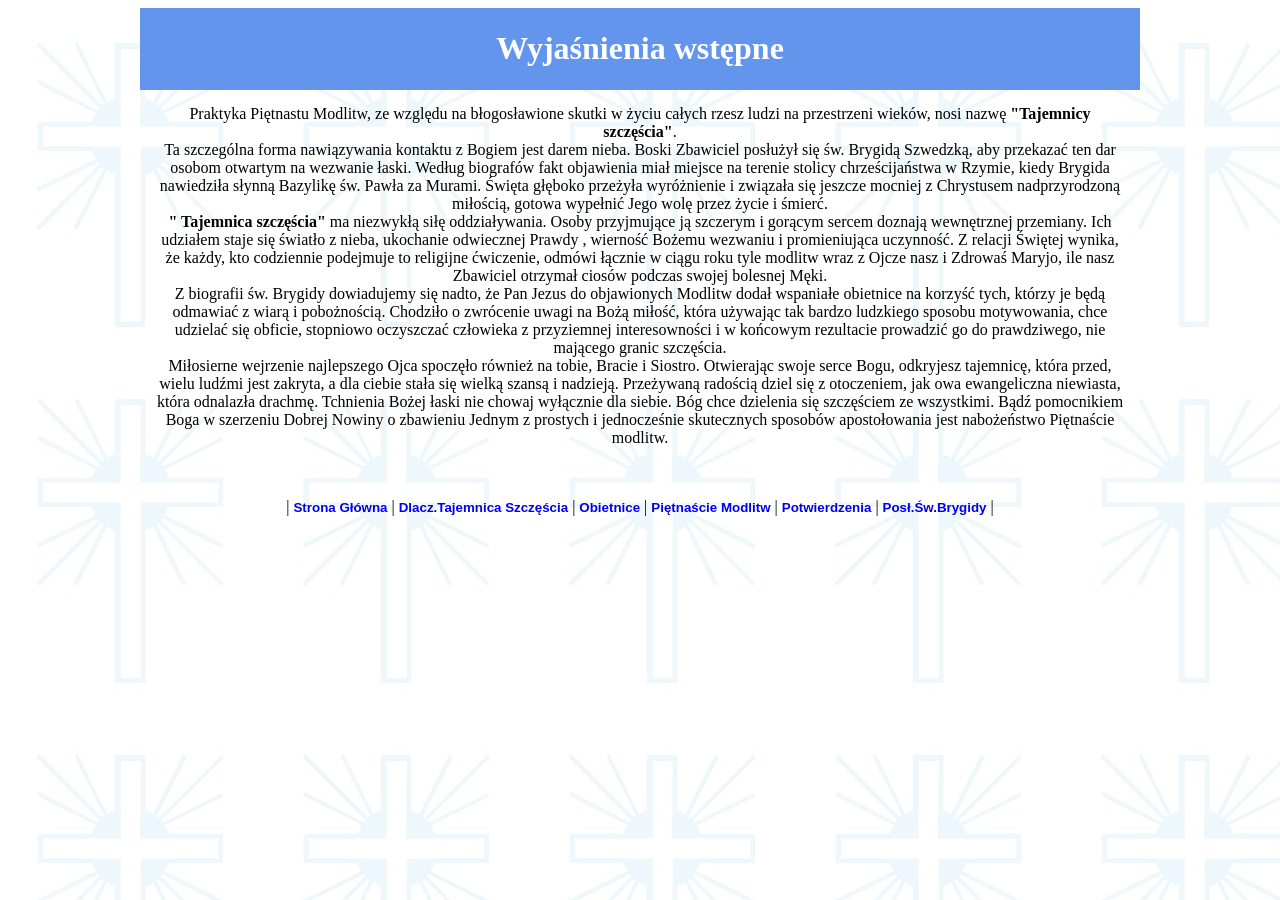
<file: ww.html>
<HTML>
    <!DOCTYPE HTML>
    <HTML LANG="PL">
<HEAD>
<link rel="canonical" href="https://tajemnicaszczescia.github.io/ww.html" />
<meta charset="UTF-8">
<TITLE>Wyjasnienia Wstepne</TITLE>
<META NAME="Description" CONTENT="Tajemnica Szczęścia - zbiór 15 modlitw i wspaniałe obietnice. ">
<META NAME="Keywords" CONTENT="Tajemnica Szczęścia, Szczescia, św, święta, Brygida, Modlitwa, 15 Modlitw, Zbawiciel, Jezus, Chrystus, Bóg, Obietnice, potwierdzenia ">
<LINK REL=stylesheet HREF="tajem.css" TYPE="text/css">


<style>
body
    {
      background-image: url('krzyzyk.jpg');
      }
    
#box
    {
        width: 1000px;
        margin-left: auto;
        margin-right: auto;
        font-family: tahoma;
    }
#logo
    {
        background-color: cornflowerblue;
        color:white;
        text-align: center;
        padding: 1px;
    }
#content
    {
        float: left;
        font-size: 16px;
        padding: 15px;
        font-family: tahoma;
        text-align: center;
        
    }
    #stopka
    {
        clear: both;
        text-align: center;
    
    }
</style>
</HEAD>
<BODY>
<div id="box">
         
        <div id="logo">
        <h1>Wyjaśnienia wstępne</h1>
        </div>
        
        <div id="content">


Praktyka Piętnastu Modlitw, ze względu na błogosławione skutki w życiu całych rzesz ludzi na przestrzeni wieków, nosi nazwę <B>"Tajemnicy szczęścia"</B>. <BR>Ta szczególna forma  nawiązywania kontaktu z Bogiem jest darem nieba. Boski Zbawiciel posłużył się św. Brygidą Szwedzką, aby przekazać ten dar osobom otwartym na wezwanie łaski. Według biografów fakt objawienia miał miejsce na terenie stolicy chrześcijaństwa w Rzymie, kiedy Brygida nawiedziła słynną Bazylikę św. Pawła za Murami. Święta głęboko przeżyła wyróżnienie i związała się jeszcze mocniej z Chrystusem nadprzyrodzoną miłością, gotowa wypełnić Jego wolę przez życie i śmierć.<BR>
<B>" Tajemnica szczęścia"</B> ma niezwykłą siłę oddziaływania. Osoby przyjmujące ją szczerym i gorącym sercem doznają wewnętrznej przemiany. Ich udziałem staje się światło z nieba, ukochanie odwiecznej Prawdy , wierność Bożemu wezwaniu i promieniująca uczynność. Z relacji Świętej wynika, że każdy, kto codziennie podejmuje to religijne ćwiczenie, odmówi łącznie w ciągu roku tyle modlitw wraz z Ojcze nasz i Zdrowaś Maryjo, ile nasz Zbawiciel otrzymał ciosów podczas swojej bolesnej Męki.<BR>
Z biografii św. Brygidy dowiadujemy się nadto, że Pan Jezus do objawionych Modlitw dodał wspaniałe obietnice na korzyść tych, którzy je będą odmawiać z wiarą i pobożnością.
Chodziło o zwrócenie uwagi na Bożą miłość, która używając tak bardzo ludzkiego sposobu motywowania, chce udzielać się obficie, stopniowo oczyszczać człowieka z przyziemnej interesowności i w końcowym rezultacie prowadzić go do prawdziwego, nie mającego granic szczęścia.<BR>
Miłosierne wejrzenie najlepszego Ojca spoczęło również na tobie, Bracie i Siostro.
Otwierając swoje serce Bogu, odkryjesz tajemnicę, która przed, wielu ludźmi jest zakryta, a dla ciebie stała się wielką szansą i nadzieją.
Przeżywaną radością dziel się z otoczeniem, jak owa ewangeliczna niewiasta, która odnalazła drachmę. Tchnienia Bożej łaski nie chowaj wyłącznie dla siebie. Bóg chce dzielenia się szczęściem ze wszystkimi. Bądź pomocnikiem Boga w szerzeniu Dobrej Nowiny o zbawieniu Jednym z prostych i jednocześnie skutecznych sposobów apostołowania jest nabożeństwo Piętnaście modlitw.
</div>
        
        <div id="stopka"><BR><BR>

 | <A HREF="index.html">Strona Główna</A> | <A HREF="dlacz.html">Dlacz.Tajemnica Szczęścia</A> | <A HREF="obiet.html">Obietnice</A> | <A HREF="pm.html">Piętnaście Modlitw</A> | <A HREF="potw.html">Potwierdzenia</A> | <A HREF="psbr.html">Posł.Św.Brygidy</A> |
</div>
        <div style="clear:both;"></div>
    </div>
    
    </BODY>
</HTML>
</file>
<file: tajem.css>
A  	{
	
	font-size : 10pt; 
        	font-weight : bold;
        	font-family : Tahoma, Verdana, sans-serif;
	text-decoration : none;
	}
A:VISITED  {
	color: #FFAA25;
	font-size : 10pt; 
        	font-weight : bold;
	text-decoration : none;
	}
A:HOVER {
	color: Red;
	font-weight : bold;
        	font-size : 10pt; 
        	text-decoration : underline;
	}
</file>
